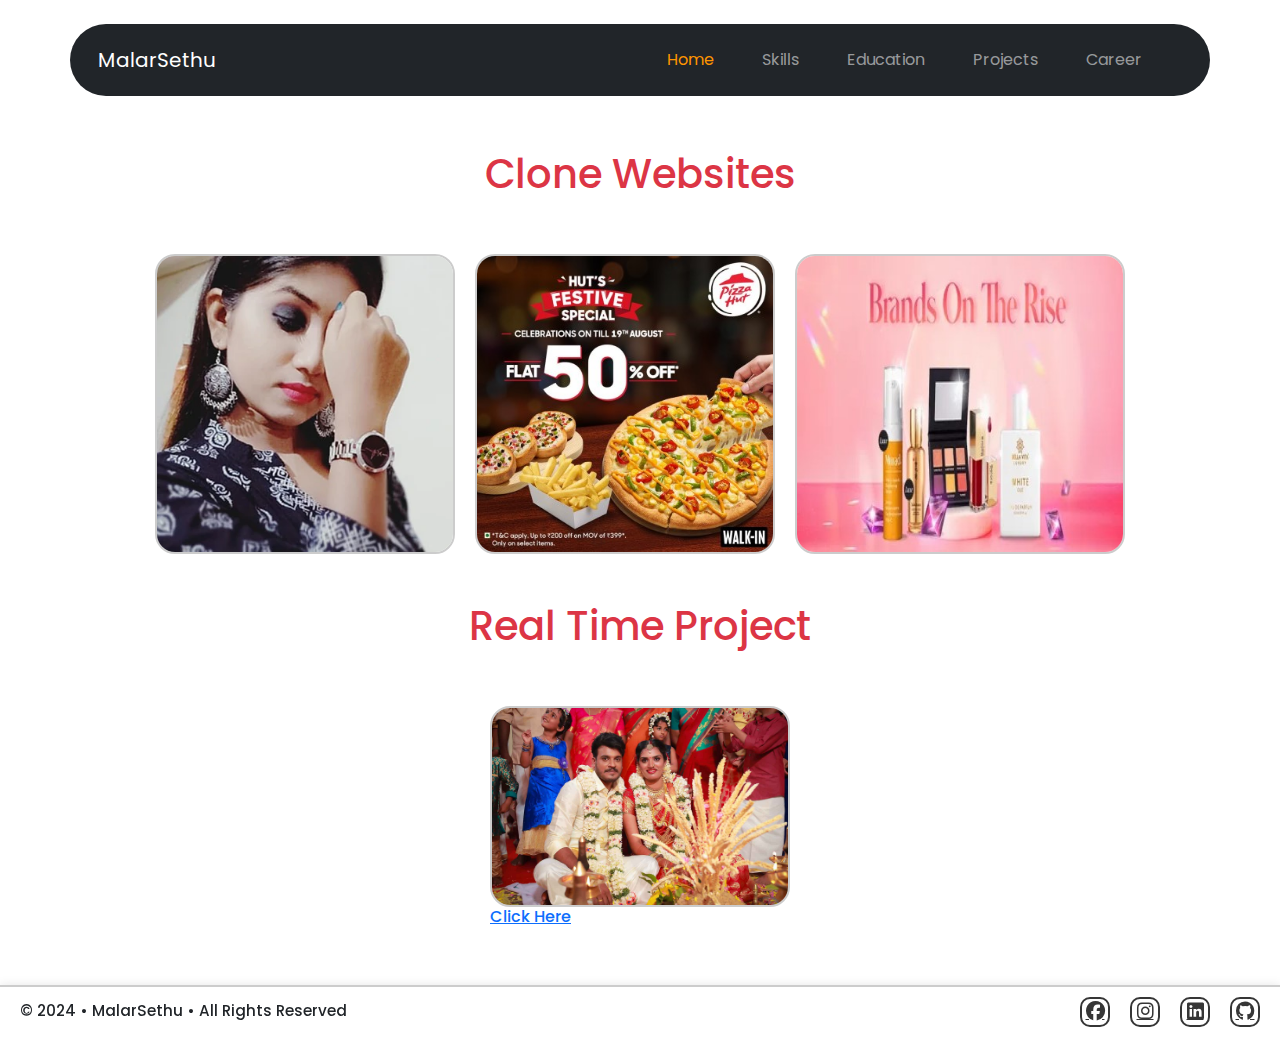
<file: projects.html>
<!DOCTYPE html>
<html>

<head>
    <meta charset="utf-8">
    <meta name="viewport" content="width=device-width, initial-scale=1">
    <title>Gallery</title>
    <link rel="stylesheet" type="text/css" href="style/style.css">
    <link rel="icon" href="/Assets/favicons/favicon.png" type="image/png" sizes="32x32">

    <link rel="stylesheet" href="https://cdnjs.cloudflare.com/ajax/libs/font-awesome/6.2.0/css/all.min.css">
    <link rel="stylesheet" href="https://unpkg.com/boxicons@latest/css/boxicons.min.css">
    <link href="https://cdn.jsdelivr.net/npm/bootstrap@5.3.3/dist/css/bootstrap.min.css" rel="stylesheet"
    integrity="sha384-QWTKZyjpPEjISv5WaRU9OFeRpok6YctnYmDr5pNlyT2bRjXh0JMhjY6hW+ALEwIH" crossorigin="anonymous">
</head>

<body>


  
    <header class="header" id="header">
        <nav class="navbar navbar-dark bg-dark fixed-top navbar-expand-lg container-lg rounded-pill-lg p-lg-3 mt-4">
            <div class="container">
                <a class="navbar-brand" href="#">MalarSethu</a>
                <button class="navbar-toggler" type="button" data-bs-toggle="offcanvas"
                    data-bs-target="#offcanvasDarkNavbar" aria-controls="offcanvasDarkNavbar"
                    aria-label="Toggle navigation">
                    <span class="navbar-toggler-icon"></span>
                </button>
                <div class="offcanvas offcanvas-end text-bg-dark" tabindex="-1" id="offcanvasDarkNavbar"
                    aria-labelledby="offcanvasDarkNavbarLabel">
                    <div class="offcanvas-header">
                        <h5 class="offcanvas-title" id="offcanvasDarkNavbarLabel">MalarSethu</h5>
                        <button type="button" class="btn-close btn-close-white" data-bs-dismiss="offcanvas"
                            aria-label="Close"></button>
                    </div>
                    <div class="">
                        <ul class="navbar-nav justify-content-end flex-grow-1 pe-3">

                            <li class="nav-item">
                                <a class="nav-link active mx-lg-3 my-lg-0 my-2 " aria-current="page" href="index.html">Home</a>
                            </li>

                            <li class="nav-item">
                                <a class="nav-link mx-lg-3 my-lg-0 my-2" href="skills.html">Skills</a>
                            </li>

                            <li class="nav-item">
                                <a class="nav-link mx-lg-3 my-lg-0 my-2" href="education.html">Education</a>
                            </li>

                            <li class="nav-item">
                                <a class="nav-link mx-lg-3 my-lg-0 my-2" href="projects.html">Projects</a>
                            </li>

                            <li class="nav-item">
                                <a class="nav-link mx-lg-3 my-lg-0 my-2" href="career.html">Career</a>
                            </li>

                        </ul>

                    </div>
                </div>
            </div>
        </nav>
    </header>

    <div class="page">
    <main class="gallery-main">
        <div class="gallery-section">
            <div class="column ">
                <h1 class="justify-content-center d-flex text-danger">Clone Websites</h1>
                <div class="images mt-5">
                    <div class="first image-column">
                        <a href=https://malarsethu.github.io/ZUDIO_WEBSITE/zworld.html target="_blank"><img src="images/image34.webp" alt=""></a>
                       
                    </div>
                    <div class="second image-column">
                        <a href=https://malarsethu.github.io/PizzaHut-Clone-Website/ target="_blank">
                        <img src="images/home.jpg" alt=""></a>
                        
                    </div>
                    <div class="third image-column">
                        <a href=https://malarsethu.github.io/Nykaa-Clone-Website/ target="_blank">
                        <img src="images/image14.jpg" alt="" style="width: 330px; height: 300px;"></a>
                        
                    </div>
                </div>
                    <h1 class="justify-content-center d-flex text-danger mt-5 ">Real Time Project</h1>
                    <div class="forth image d-flex justify-content-center mt-5">
                        <a href=https://malarsethu.github.io/Kamatchiamman-Event-Planer-Decor/ target="_blank">
                        <img src="images/photo1-7fcdd9c1.jpg" alt="">
                    <h6>Click Here</h6></a>
                        
                    </div>
                </div>
            
            
    </main>
    <footer class="footer">
        <div class="left">
            &copy; 2024 • MalarSethu • All Rights Reserved
        </div>
        <div class="right">
            <div class="social"><a href="https://www.facebook.com" target="_blank"><i
                        class="fa-brands fa-facebook"></i></a></div>
            <div class="social"><a href="https://www.instagram.com" target="_blank"><i class="fa-brands fa-instagram"></i></a></div>
            <div class="social"><a href="https://www.linkedin.com" target="_blank"><i class="fa-brands fa-linkedin"></i></a></div>
            <div class="social"><a href="https://github.com/MalarSethu" target="_blank"><i class="fa-brands fa-github"></i></a></div>
        </div>
    </footer>
</div>

    <div class="nav-touch-close" id="nav-tc-js"></div>

    <script type="text/javascript" src="script/script.js"></script>

</body>

</html>
</file>
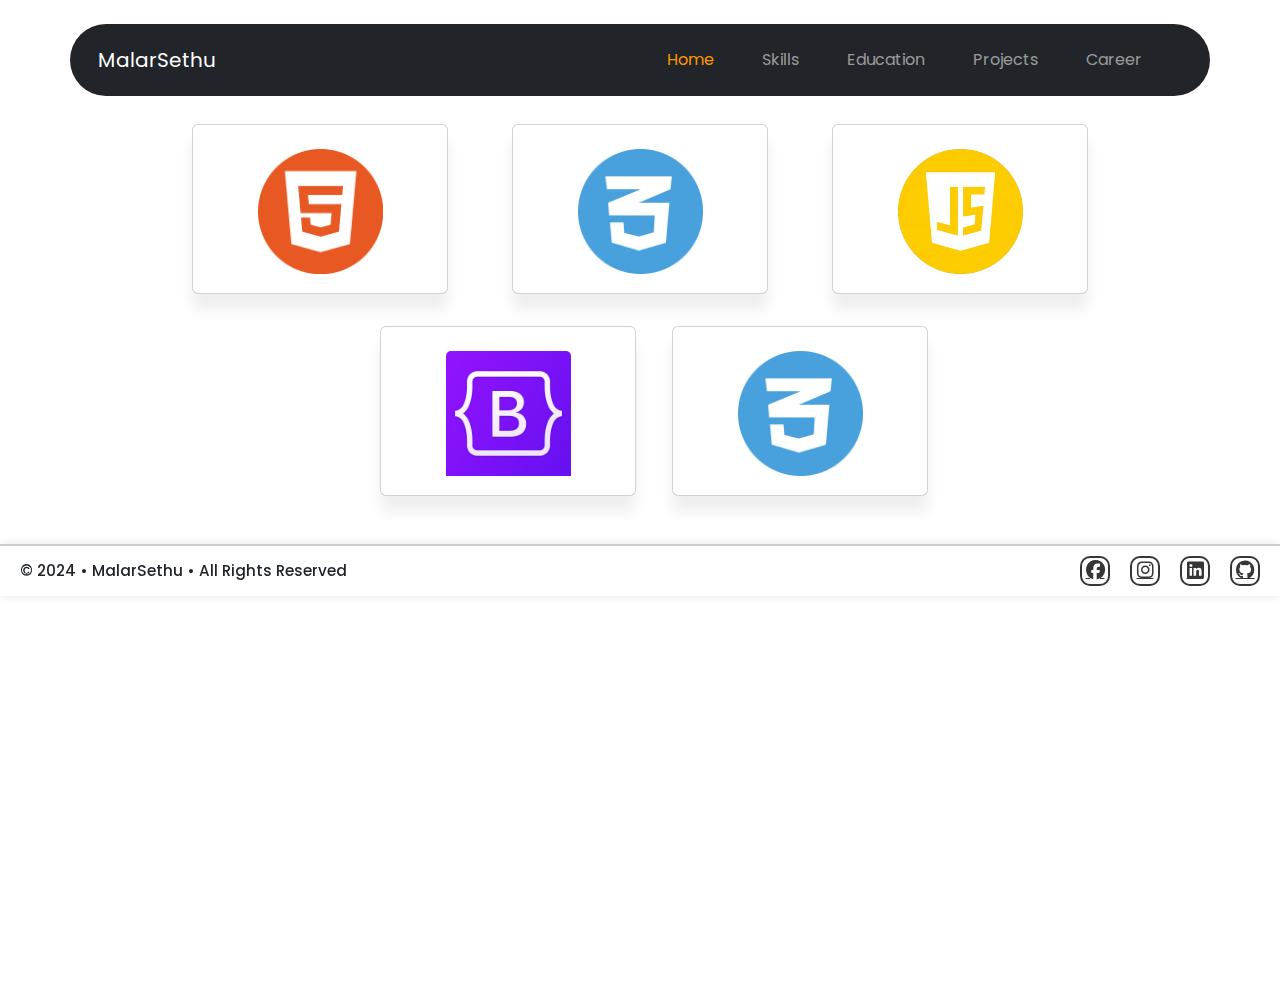
<file: skills.html>
<!DOCTYPE html>
<html>

<head>
  <meta charset="utf-8">
  <meta name="viewport" content="width=device-width, initial-scale=1">
  <title>Skills</title>
  <link rel="stylesheet" type="text/css" href="style/style.css">
  <link rel="icon" href="/Assets/favicons/favicon.png" type="image/png" sizes="32x32">

  <link rel="stylesheet" href="https://cdnjs.cloudflare.com/ajax/libs/font-awesome/6.2.0/css/all.min.css">
  <link rel="stylesheet" href="https://unpkg.com/boxicons@latest/css/boxicons.min.css">
  <link href="https://cdn.jsdelivr.net/npm/bootstrap@5.3.3/dist/css/bootstrap.min.css" rel="stylesheet"
    integrity="sha384-QWTKZyjpPEjISv5WaRU9OFeRpok6YctnYmDr5pNlyT2bRjXh0JMhjY6hW+ALEwIH" crossorigin="anonymous">

</head>

<body>


  <header class="header" id="header">
    <nav class="navbar navbar-dark bg-dark fixed-top navbar-expand-lg container-lg rounded-pill-lg p-lg-3 mt-4">
        <div class="container">
            <a class="navbar-brand" href="#">MalarSethu</a>
            <button class="navbar-toggler" type="button" data-bs-toggle="offcanvas"
                data-bs-target="#offcanvasDarkNavbar" aria-controls="offcanvasDarkNavbar"
                aria-label="Toggle navigation">
                <span class="navbar-toggler-icon"></span>
            </button>
            <div class="offcanvas offcanvas-end text-bg-dark" tabindex="-1" id="offcanvasDarkNavbar"
                aria-labelledby="offcanvasDarkNavbarLabel">
                <div class="offcanvas-header">
                    <h5 class="offcanvas-title" id="offcanvasDarkNavbarLabel">MalarSethu</h5>
                    <button type="button" class="btn-close btn-close-white" data-bs-dismiss="offcanvas"
                        aria-label="Close"></button>
                </div>
                <div class="">
                    <ul class="navbar-nav justify-content-end flex-grow-1 pe-3">

                        <li class="nav-item">
                            <a class="nav-link active mx-lg-3 my-lg-0 my-2 " aria-current="page" href="index.html">Home</a>
                        </li>

                        <li class="nav-item">
                            <a class="nav-link mx-lg-3 my-lg-0 my-2" href="skills.html">Skills</a>
                        </li>

                        <li class="nav-item">
                            <a class="nav-link mx-lg-3 my-lg-0 my-2" href="education.html">Education</a>
                        </li>

                        <li class="nav-item">
                            <a class="nav-link mx-lg-3 my-lg-0 my-2" href="projects.html">Projects</a>
                        </li>

                        <li class="nav-item">
                            <a class="nav-link mx-lg-3 my-lg-0 my-2" href="career.html">Career</a>
                        </li>

                    </ul>

                </div>
            </div>
        </div>
    </nav>
</header>
  
  <div class="skills d-flex p-2 flex-wrap justify-content-center mx-auto ">
    <div class="skills row skills align-items-center d-flex justify-content-center p-2 mx-3">
    <div class="card text-center m-2 p-2" style="width: 16rem;height: 170px;font-weight: 500;">
      <div class="card-body">
        <img src="images/html-logo.png" class="card-img-top  " alt="...">
        <div class="card-body content">
          <h5 class="card-title text-light">HTML</h5>
          <p class="card-text">It provides the basic structure for web pages, including text, images, links, forms, and
            multimedia.</p>

        </div>
      </div>
    </div>
  </div>
    <div class="skills row skills align-items-center d-flex justify-content-center p-2 mx-3">
      <div class="card text-center m-2 p-2" style="width: 16rem;height: 170px;font-weight: 500;">
        <div class="card-body">
          <img src="images/css-logo.png" class="card-img-top " alt="...">
          <div class="card-body content">
            <h5 class="card-title text-light">CSS</h5>
            <p class="card-text">CSS is used to define how HTML elements are displayed on a web page, allowing you to
              control colors, fonts, layouts, and more.</p>

          </div>
        </div>
      </div>
    </div>

    <div class="skills row skills align-items-center d-flex justify-content-center p-2 mx-3">
      <div class="card text-center m-2 p-2" style="width: 16rem;height: 170px;font-weight: 500;">
        <div class="card-body">
          <img src="images/js-logo.png" class="card-img-top " alt="...">
          <div class="card-body content">
            <h5 class="card-title text-light">JAVASCRIPT</h5>
            <p class="card-text">It is a scripting language that allows you to implement complex features
              on web pages, enabling interactivity and dynamic content.</p>
          </div>
        </div>
      </div>
    </div>

    <div class="skills row skills align-items-center d-flex justify-content-center p-2 mx-3">
      <div class="card text-center m-2 p-2" style="width: 16rem;height: 170px;font-weight: 500;">
                <div class=" card-body">
        <img src="images/bootstrap-social-logo.png" class="card-img-top " alt="...">
        <div class="card-body content">
          <h5 class="card-title text-light">BOOTSTRAP</h5>
          <p class="card-text">Built with mobile-first principles,It helps developers create websites
            that look good on various devices, from desktops to smartphones.</p>

        </div>
      </div>
    </div>
  </div>

  <div class="skills row skills align-items-center d-flex justify-content-center p-2">
    <div class="card text-center m-2 p-2" style="width: 16rem;height: 170px;font-weight: 500;">
      <div class="card-body">
        <img src="images/css-logo.png" class="card-img-top " alt="...">
        <div class="card-body content">
          <h5 class="card-title text-light">REACT.JS</h5>
          <p class="card-text">React.Js is a versatile, high-level programming language known for its
            portability, performance, and extensive ecosystem.</p>

        </div>
      </div>
    </div>
  </div>

  </div>
  

  <footer class="footer mt-4">
        <div class="left">
            &copy; 2024 • MalarSethu • All Rights Reserved
        </div>
        <div class="right">
            <div class="social"><a href="https://www.facebook.com" target="_blank"><i
                        class="fa-brands fa-facebook"></i></a></div>
            <div class="social"><a href="https://www.instagram.com" target="_blank"><i class="fa-brands fa-instagram"></i></a></div>
            <div class="social"><a href="https://www.linkedin.com" target="_blank"><i class="fa-brands fa-linkedin"></i></a></div>
            <div class="social"><a href="https://github.com/MalarSethu" target="_blank"><i class="fa-brands fa-github"></i></a></div>
        </div>
    </footer>


  <div class="nav-touch-close" id="nav-tc-js"></div>






  <script type="text/javascript" src="script/script.js"></script>

</body>
<script src="https://cdn.jsdelivr.net/npm/bootstrap@5.3.3/dist/js/bootstrap.bundle.min.js"
  integrity="sha384-YvpcrYf0tY3lHB60NNkmXc5s9fDVZLESaAA55NDzOxhy9GkcIdslK1eN7N6jIeHz" crossorigin="anonymous"></script>
<script src="https://cdn.jsdelivr.net/npm/@popperjs/core@2.11.8/dist/umd/popper.min.js"
  integrity="sha384-I7E8VVD/ismYTF4hNIPjVp/Zjvgyol6VFvRkX/vR+Vc4jQkC+hVqc2pM8ODewa9r" crossorigin="anonymous"></script>
<script src="https://cdn.jsdelivr.net/npm/bootstrap@5.3.3/dist/js/bootstrap.min.js"
  integrity="sha384-0pUGZvbkm6XF6gxjEnlmuGrJXVbNuzT9qBBavbLwCsOGabYfZo0T0to5eqruptLy" crossorigin="anonymous"></script>

</html>
</file>
<file: style/style.css>
@import url('https://fonts.googleapis.com/css2?family=Poppins:wght@300;400;500;600;700&display=swap');

* {
	padding: 0;
	margin: 0;
	box-sizing: border-box;
	font-family: 'Poppins', sans-serif;
	text-decoration: none;
	list-style: none;
}



:root {
	/* --bg-color: radial-gradient(circle at 60% 50%, rgba(238,174,202,1) 0%, rgb(127, 172, 224) 100%); */
	/* --bg-color: radial-gradient(circle at 70% 50%, rgba(238, 174, 202, 1) 0%, rgb(145, 167, 192) 100%); */
	/* background: #FFE1C680 50%; */
	backdrop-filter: blur(204px);

	--text-color: #363636;
	--main-color: rgb(48, 42, 165);
	/* --main-color: hsl(250, 52%, 36%); */
}

body {
	min-height: 100vh;
	/* position: relative;
	top: 150px; */
	background: var(--bg-color);
	color: var(--text-color);
}


/* .logo {
	display: flex;
	align-items: center;
 margin-right: 25px; 
}

.logo .main-icon {
	width: 0.7rem;
	height: 1.7rem;
	margin-right: 5px;
	background-color: var(--main-color);
	border-radius: 50px;
}

.logo span {
	color: var(--text-color);
	font-size: 1.7rem;
	font-weight: 600;
} */

.navbar {
	border-radius: 50px;
}

.navbar .nav-item .nav-link:hover {
	color: rgb(255, 149, 0);
}

.navbar .nav-item .nav-link.active {
	color: rgb(255, 149, 0);

}

@media all and (max-width:992px) {
	.navbar {
		border-radius: 0px;
	}
}




/* .rounded-pill {
	width: 100%;
	height: 60px;
	top: 20px;
	left: 60px;
	padding: 15px 10px 10px 0px;
	gap: 0px;
	border-radius: 50px 0px 0px 0px;
	border: 1px 0px 0px 0px;
	justify-content: center;
	text-align: center;
	opacity: 0px;
	background: #171717;
	border: 1px solid;
	border-image-source: linear-gradient(250.12deg, #FFFFFF 36.72%, rgba(203, 203, 203, 0) 120.35%);
	backdrop-filter: blur(15px);
	border-radius: 50px;
	color: white;

} */

/* .rounded-pill a {
	justify-content: space-between;
	margin-right: 10px;
	color: white;
	position: relative;
	margin-left: 50px;
	padding: 10px;
} */

.logo span {
	float: left;
	margin-left: 50px;
}

/* .rounded-pill a:hover {
	background-color: orange;
	border-radius: 50px;
	margin-right: 10px;
	margin-left: 50px;
	padding: 10px;

} */

/* .navbar a::before {
	content: "";
	position: absolute;
	top: 0;
	width: 0px;
	height: 2px;
	border-radius: 10px;
	background-color: var(--text-color);
	transition: all 0.3s ease;
	opacity: 0;
}

.navbar a:hover::before {
	width: 100%;
	opacity: 1;
} */

/* .navbar a:hover {
	color: var(--main-color);
	transform: scale(1.1);
}

.header .navbar a.active,
.header .main a.active {
	color: var(--main-color);
} */


/* .header .main {
	display: flex;
	align-items: center;
	 border: 2px solid; 
	 margin-left: 25px;  */

/* .header .main a {
	width: 132.4417px;
	/* width: fit-content; 
	justify-content: right;
	color: var(--text-color);
	font-size: 1.1rem;
	font-weight: 600;
	transition: all .50s ease;
}/*
/*
.header .main .user .cm-icon {
	font-size: 22px;
} */

.user {
	display: flex;
	align-items: center;
}

.user i {
	color: var(--main-color);
	font-size: 28px;
	margin-right: 7px;
}

/* .main a:hover {
	color: var(--main-color);
} */

#menu-icon {
	font-size: 35px;
	color: var(--text-color);
	cursor: pointer;
	z-index: 114;
	display: none;
}

.about {
	/* position: relative;
	top: 150px; */
	width: 100%;
	padding-top: 150px;
	/* margin-top: 150px; */
	/* height: 100vh; */
	min-width: 250px;
	display: flex;
	justify-content: center;
	align-items: center;
}

.about-content {
	max-width: 1000px;
	padding: 0px 20px;
	display: flex;
	justify-content: center;
	align-items: center;
	flex-direction: row;
}

.column.left {
	text-align: left;
	/* padding-left: 20px; */
	max-width: 70%;
}

.column.right {
	order: 1;
	width: fit-content;
	display: flex;
	align-items: center;
	justify-content: left;
}


.column.right img {
	width: 450px;
	height: 547.59px;
	top: 169px;
	left: 833px;
	/* border-radius: 20px 100px 20px 20px;
	box-shadow: 0 0 10px rgba(0, 0, 0, 0.2); */

}
.about{
	margin-top: -40px;
}

.about .text {
	font-size: 40px;
	font-weight:400;
	color: var(--text-color);
}

.about .iAm {

	font-size: 45px;
	background-image:linear-gradient(to right,rgb(139, 11, 219),orange);
	-webkit-background-clip: text;
	color: transparent;
	font-weight: 600;
	
}

.about p {
	font-size: 15px;
	font-weight: 500;
	margin-top: 20px;
	color: var(--text-color);
}

.about .buttons {
	margin-top: 20px;
	display: flex;
	column-gap: 20px;
}

.about a {
	display: inline-block;
	/* margin-top: 20px; */
	padding: 10px 20px;
	background-color: var(--main-color);
	color: #fff;
	text-decoration: none;
	border-radius: 5px;
	font-size: 1rem;
	font-weight: 500;
	transition: 0.3s;
}

.about a:hover {
	background-color: #4e54c8;
}

.about .cm-button {
	color: var(--text-color);
	/* font-weight: 600; */
	background-color: transparent;
	outline: 2px solid var(--main-color);
}

.about .cm-button:hover {
	/* font-weight: 500; */
	color: white;
	outline: none;
}

.nav-touch-close {
	position: fixed;
	display: none;
	top: 0;
	width: 100%;
	height: 100%;
	background: rgba(255, 255, 255, 0.1);
	backdrop-filter: blur(4px);
	cursor: pointer;
	z-index: 100;
}

.nav-touch-close-open {
	display: block;
}

.nav-LR-TC {
	background: transparent;
	backdrop-filter: none;
}

/* .skills {
    
    box-shadow: 2px solid black;
	margin-top:100px;
	margin-left: 10px;
	padding: 10px;
	display: inline-block;
	
	width: 50%;
	
	
} */
/* .card{
	
	margin: 10px;
	padding: 10px;
	width: 100%;
	height: 100px;
	
} */
.skills {
	text-align: center;
	box-shadow: 2px solid black;
	margin-top: 100px;
}

.skills img {
	width: 125px;
}

.skills .content {
	width: 100%;
	height: 100%;
	top: 0;
	left: 0;
	position: absolute;
	background: rgba(0,0,0);
	display: flex;
	justify-content: center;
	align-items: center;
	flex-direction: column;
	opacity: 0;
	transition: 0.6s;
	color: white;
	padding: 8px;
	font-size: 15px;

}

.skills .card {
	box-shadow: 0px 16px 13px rgba(27, 27, 27, 0.071);
}

.skills .content:hover {
	opacity: 1;

}
.first{
	display: flex;
}

@media screen and (max-width:320px) {
	#skill h1 {
		font-size: small;
	}


}

@media (max-width: 1200px) {
	header {
		padding: 14px 2%;
		transition: .2s;
		justify-content: space-between;
	}

	.navbar a {
		padding: 5px 0;
		margin: 0px 20px;
	}
}

@media (max-width: 850px) {
	/* .about {
		display: inline;
	} */

	.about-content {
		/* position: relative; */
		display: block;
		padding: 0px;
		/* top: 100px; */
		max-width: 100%;
		height: 100%;
	}

	.about-content .column.left {
		max-width: 100%;
		margin-left: 20px;
		margin-right: 20px;
		padding: 0px;
		text-align: center;
	}


	.about-content .column.left .text {
		margin-top: 20px;
		font-size: 1.8rem;
	}

	.about-content .column.left p {
		margin: 0px;
		font-size: 1.1rem;
		margin-top: 10px;
	}

	.about .about-content .buttons {
		display: block;
		margin: 0px;
	}

	.about-content .column.left a {
		margin: 0px;
		margin-top: 20px;
		margin-right: 10px;
		margin-left: 10px;

	}

	.about-content .column.right {
		width: 100%;
		display: flex;
		justify-content: center;
		align-items: center;
	}

	.about-content .column.right img {
		margin: 0px;
	}
}

@media (max-width: 1100px) {
	.main .main-items {
		margin-right: 12px;
	}

	.main .menu-icon-container {
		position: relative;
		margin-right: 5px;
		width: 30px;
		height: 30px;
		border-radius: 5px;
		/* background: grey; */
		border: 2px solid #ccc;
		box-shadow: 0 0 10px rgba(0, 0, 0, 0.1);
		background: rgba(255, 255, 255, 0.1);
		backdrop-filter: blur(4px);
		cursor: pointer;
		display: flex;
		justify-content: center;
		align-items: center;
		z-index: 113;
	}

	.header .main a {
		width: 132.6px;
	}

	#menu-icon {
		display: block;
	}

	.navbar {
		position: absolute;
		top: 100%;
		right: -100%;
		width: auto;
		height: auto;
		/* background: grey; */
		border: 2px solid #ccc;
		box-shadow: 0 0 10px rgba(0, 0, 0, 0.1);
		background: rgba(255, 255, 255, 0.1);
		backdrop-filter: blur(4px);
		display: flex;
		flex-direction: column;
		justify-content: flex-start;
		align-items: center;
		border-radius: 10px;

	}



	/* .navbar a.active {
		color: var(--text-color);
	} */

	.navbar.open {
		right: 2%;
	}

}


.contact-main {
	width: 100%;
	/* height: 100vh; */
	padding-top: 150px;
	display: flex;
	align-items: center;
	justify-content: center;
}

.contact-main .contact-full {
	min-width: 570px;
	padding: 20px;
	padding-top: 0px;
	display: flex;
	align-items: center;
	justify-content: center;
}

.contact-main .mobile-show {
	position: absolute;
	visibility: hidden;
}

.contact-main .contact-section {
	width: 400px;
	min-width: 320px;
	color: var(--text-color);
	height: 400px;
	padding: 20px;
	position: relative;
	display: flex;
	flex-direction: column;
	justify-content: space-around;
	/* top: 40px; */
	border-top: 2px solid #ccc;
	border-bottom: 2px solid #ccc;
	border-left: 2px solid #ccc;
	border-radius: 10px 0px 0px 10px;
	box-shadow: 0 0 10px rgba(0, 0, 0, 0.1);
	background: rgba(255, 255, 255, 0.1);
	backdrop-filter: blur(4px);
}

.contact-main .contact-section .cs-item {
	display: flex;
	align-items: center;
}

.contact-main .contact-section .text {
	width: 200px;
	display: flex;
	flex-direction: column;
}

.contact-main .contact-section .icon {
	width: 70px;
	/* min-width: 70px; */
	height: 70px;
	border: 2.5px solid var(--main-color);
	border-radius: 100px;
	color: var(--main-color);
	font-size: 35px;
	display: flex;
	align-items: center;
	justify-content: center;
}

.contact-main .contact-section .placeHolder {
	width: fit-content;
	height: fit-content;
	display: flex;
	align-items: center;
	padding-left: 10px;
	font-size: 1.1rem;
	font-weight: 600;
	color: var(--main-color);
	/* background: lightcoral; */
}

.contact-main .contact-section .info {
	width: fit-content;
	height: fit-content;
	padding-left: 10px;
	/* font-size: large; */
	font-weight: 500;
	/* background: lightgoldenrodyellow; */
}


.contact-main .contact-form {
	width: 400px;
	min-width: 250px;
	position: relative;
	/* top: 40px; */
	text-align: center;
	padding: 20px;
	border: 2px solid #ccc;
	border-radius: 10px;
	color: var(--main-color);
	box-shadow: 0 0 10px rgba(0, 0, 0, 0.1);
	background: rgba(255, 255, 255, 0.1);
	backdrop-filter: blur(4px);
}

.contact-main .contact-section.csa-cs {
	border-right: 2px solid #ccc;
	border-radius: 10px;
}

.contact-main .contact-form.csa-cf {
	border-left: none;
	border-radius: 0px 10px 10px 0px;

}

.contact-main .contact-section .cs-top {
	width: 100%;
	padding-right: 15px;
	display: flex;
	flex-direction: column;
	/* justify-content: center; */
	align-items: center;
}

.contact-main .contact-section h1,
.contact-main .contact-form h1 {
	font-size: 1.5em;
	color: var(--text-color);
}

.contact-main .contact-section .border-line,
.contact-main .contact-form .border-line {
	width: 100%;
	height: 2px;
	background-color: var(--main-color);
}

.contact-main .contact-section .border-line {
	margin-bottom: 25px;
}

.contact-main .contact-form .contact-submit-after {
	/* height: 350px; */
	/* margin-top: 10px; */
	padding: 30px 0px 10px 0px;
	/* display: flex; */
	display: none;
	justify-content: center;
	align-items: center;
}

.contact-main .contact-form .form-section.hide {
	display: none;
}

.contact-main .contact-form .contact-submit-after.show {
	display: flex;
}

.contact-main .contact-form .contact-submit-after .box {
	/* background-color:cornsilk; */
	width: 335px;
	padding: 20px;
	border-radius: 10px;
	display: flex;
	flex-direction: column;
	justify-content: center;
	align-items: center;
	border: 2px solid #ccc;
	box-shadow: 0 0 10px rgba(0, 0, 0, 0.1);
	background: rgba(255, 255, 255, 0.1);
	backdrop-filter: blur(4px);

}

.contact-main .contact-form .contact-submit-after .csa-icon {
	font-size: 5rem;
	color: lightseagreen;
	margin-bottom: 20px;
}

.contact-main .contact-form .contact-submit-after .csa-text {
	font-size: 1.2rem;
	color: var(--text-color);
	font-weight: 500;
	margin-bottom: 10px;
}

.contact-main .contact-form .contact-submit-after .csa-ok {
	width: fit-content;
	color: white;
	font-size: 1.1rem;
	font-weight: 500;
	padding: 2px 8px;
	border-radius: 5px;
	cursor: pointer;
	background-color: var(--main-color);
	transition: 0.3s;
}

.contact-main .contact-form .contact-submit-after .csa-ok:hover {
	background-color: #4e54c8;
}

.contact-main .contact-form .name-section {
	margin-top: 25px;
}

.contact-main label {
	display: block;
	margin-bottom: 10px;
	color: var(--text-color);
	font-weight: 600;
}

.contact-main input[type="text"],
.contact-main input[type="email"],
.contact-main textarea {
	width: 100%;
	padding: 10px;
	margin-bottom: 20px;
	border: 1px solid #ccc;
	border-radius: 5px;
	font-size: 16px;
	outline: none;
}


.contact-main textarea {
	resize: none;
	margin-bottom: 0px;
}

.contact-main .contact-form .email-error,
.contact-main .contact-form .error {
	/* background-color: gray; */
	width: fit-content;
	display: none;
	justify-content: center;
	align-items: center;
	font-size: 1.1rem;
	border: 2px solid var(--main-color);
	border-radius: 5px;
	padding: 5px;
	margin: 10px auto 0px auto;
}

.contact-main .contact-form .error-show {
	display: flex;
}

.contact-main .contact-form .error-icon {
	font-size: 1.4rem;
	margin-right: 5px;
}


.contact-main button[type="submit"] {
	background-color: var(--main-color);
	color: white;
	padding: 10px 20px;
	border: none;
	border-radius: 5px;
	margin-top: 20px;
	font-size: 1rem;
	font-weight: 500;
	cursor: pointer;
	transition: 0.3s;
}

.contact-main button[type="submit"]:hover {
	background-color: #4e54c8;
}

.contact-main .contact-form .contact-button .line {
	display: inline-block;
	width: 15px;
	height: 15px;
	border-radius: 15px;
	background-color: var(--main-color);
}

.contact-main .contact-form .contact-button.loading {
	height: 55px;
	width: 97.7px;
	background-color: gray;
}

.contact-main .contact-form .contact-load {
	display: none;
}

.contact-main .contact-form .contact-load.show {
	display: block;
}

.contact-main .contact-form .contact-button .submit-text.hide {
	display: none;
}

.contact-main .contact-form .contact-load .line:nth-last-child(1) {
	animation: loadingA 1.5s 1s infinite;
}

.contact-main .contact-form .contact-load .line:nth-last-child(2) {
	animation: loadingA 1.5s 0.5s infinite;
}

.contact-main .contact-form .contact-load .line:nth-last-child(3) {
	animation: loadingA 1.5s 0s infinite;
}

.icon h1 i {
	width: 50%;

}

@keyframes loadingA {
	0% {
		height: 15px;
	}

	50% {
		height: 35px;
	}

	100% {
		height: 15px;
	}
}

@media (max-width: 610px) {

	.rounded-pill a {
		margin: auto;
	}


	.contact-main {
		display: block;
	}

	.contact-main .contact-full {
		min-width: fit-content;
		display: block;
		padding: 0px;
		/* margin-left: auto;
		margin-right: auto; */
		/* position: relative;
		top: 100px; */
	}

	.contact-main .mobile-show {
		position: relative;
		visibility: visible;
	}

	.contact-main .contact-full .contact-section {
		width: 85%;
		min-width: 300px;
		height: fit-content;
		padding: 20px 0px 25px 15px;
		margin-right: auto;
		margin-left: auto;
		border-right: 2px solid #ccc;
		border-radius: 10px;
	}

	.contact-main .contact-section .cs-item {
		margin-bottom: 35px;
	}

	.contact-main .contact-section .cs-item.address {
		margin-bottom: 0px;
	}

	.contact-main .contact-section .icon {
		width: 50px;
		height: 50px;
		font-size: 25px;
	}

	.contact-main .contact-full .contact-form {
		margin-top: 25px;
		width: 85%;
		min-width: 300px;
		border-left: 2px solid #ccc;
		margin-right: auto;
		margin-left: auto;
		border-radius: 10px;
	}

	.contact-main .contact-form .contact-submit-after .box {
		width: auto;
	}


	.contact-main .contact-form .border-line {
		height: 2px;
	}

}

.skills-main {
	width: 100%;
	/* height: fit-content; */
	padding-top: 95px;
	display: flex;
	justify-content: center;
	align-items: center;
}

.skills-main .skills-section {
	width: 1000px;
	/* margin-bottom: -40px; */
}

.skills-main .skills-section .header {
	display: flex;
	flex-direction: column;
	justify-content: center;
	align-items: center;
	margin-bottom: 40px;
}

.skills-main .skills-section .header .text {
	font-size: 1.5rem;
	font-weight: 600;
}

.skills-main .skills-section .header .border-line {
	width: 140px;
	height: 4px;
	border-radius: 100px;
	background-color: var(--main-color);
}

.skills-main .skills-section .skills {
	display: flex;
	flex-direction: row;
	justify-content: space-around;
	flex-wrap: wrap;
	row-gap: 50px;
}

.skills-main .skills-section .skills .skills-group-row {
	/* width: 40%; */
	width: 400px;
	/* min-width: 300px; */
	border: 2px solid #ccc;
	border-radius: 10px;
	margin-left: 20px;
	margin-right: 20px;
	padding: 20px 10px 10px 10px;
	box-shadow: 0 0 10px rgba(0, 0, 0, 0.1);
	background: rgba(255, 255, 255, 0.1);
	backdrop-filter: blur(4px);
}

@media (max-width: 700px) {
	.skills-main .skills-section .skills .skills-group-row {
		width: 50%;
		min-width: 250px;
	}
}

.skills-main .skills-section .skills .skills-group-row .skills-group-header {
	width: fit-content;
	font-size: 1.35rem;
	font-weight: 600;
	color: var(--text-color);
	/* margin-top: 20px; */
	margin-left: auto;
	margin-right: auto;
}

.skills-main .skills-section .skills-group-row .border-line {
	width: 100%;
	height: 4px;
	border-radius: 100px;
	background-color: var(--main-color);
	margin-top: 5px;
	margin-bottom: 25px;
}

.skills-main .skills-section .skills-group-row .skill {
	/* width: 100%; */
	/* height: 100px; */
	margin-bottom: 25px;
	display: flex;
	flex-direction: row;
}

.skills-main .skills-section .skills-group-row .skill-block {
	width: 100%;
	padding-left: 10px;
}

.skills-main .skills-section .skills-group-row .icon {
	display: flex;
	justify-content: center;
	align-items: center;
}

.skills-main .skills-section .skills-group-row .icon-img {
	width: 55px;
	aspect-ratio: 1;
	display: flex;
	justify-content: center;
	align-items: center;
	font-size: 30px;
	color: var(--text-color);
	border: 3px solid var(--main-color);
	border-radius: 25%;
}

.skills-main .skills-section .skills-group-row .progress-block {
	width: fit-content;
	height: fit-content;
	padding: 0px 5px;
	border-radius: 50px;
	margin-top: 5px;
	margin-left: 50%;
	transform: translate(-20px, 0px);
	background-color: var(--main-color);
	color: white;
	font-size: 0.8em;
}

.skills-main .skills-section .skills-group-row .progress-bar {
	width: 100%;
	height: 7px;
	margin-top: 5px;
	background: gray;
	border-radius: 20px;
}

.skills-main .skills-section .skills-group-row .progress-per {
	width: 50%;
	height: 7px;
	border-radius: 20px;
	background-color: var(--main-color);
}

.skills-main .skills-section .skills-group-row .block-header {
	color: var(--text-color);
	/* font-size: 1.05rem; */
	font-weight: 600;
}

.skills-main .skills-section .skills-group-row .block-section {
	font-size: 0.85rem;
	font-weight: 600;
}

.skills-main .skills-section .skills-group-row .html .progress-block {
	margin-left: 70%;
}

.skills-main .skills-section .skills-group-row .html .progress-per {
	width: 70%;
}

.skills-main .skills-section .skills-group-row .css .progress-block {
	margin-left: 60%;
}

.skills-main .skills-section .skills-group-row .css .progress-per {
	width: 60%;
}

.skills-main .skills-section .skills-group-row .js .progress-block {
	margin-left: 50%;
}

.skills-main .skills-section .skills-group-row .js .progress-per {
	width: 50%;
}

.skills-main .skills-section .skills-group-row .python .progress-block {
	margin-left: 55%;
}

.skills-main .skills-section .skills-group-row .python .progress-per {
	width: 55%;
}

.skills-main .skills-section .skills-group-row .communication .progress-block {
	margin-left: 85%;
}

.skills-main .skills-section .skills-group-row .communication .progress-per {
	width: 85%;
}

.skills-main .skills-section .skills-group-row .team-work .progress-block {
	margin-left: 70%;
}

.skills-main .skills-section .skills-group-row .team-work .progress-per {
	width: 70%;
}

.skills-main .skills-section .skills-group-row .management .progress-block {
	margin-left: 65%;
}

.skills-main .skills-section .skills-group-row .management .progress-per {
	width: 65%;
}

.skills-main .skills-section .skills-group-row .creativity .progress-block {
	margin-left: 80%;
}

.skills-main .skills-section .skills-group-row .creativity .progress-per {
	width: 80%;
}

.education-main {
	padding-top: 150px;
	width: 100%;
	display: flex;
	justify-content: center;
	flex-direction: row;
	/* align-items: center; */
}

.education-main .education-section {
	/* position: relative; */
	/* top: 150px; */
	width: fit-content;
	min-width: 770px;
	max-width: 800px;
	display: flex;
	flex-direction: column;
	align-items: center;
	row-gap: 50px;
	/* margin-left: auto;
	margin-right: auto; */
	box-sizing: content-box;
	padding-left: 20px;
	padding-right: 20px;
}

.education-main .education-section .study {
	/* height: 190px; */
	display: flex;
	flex-direction: row;
	/* margin-bottom: 50px; */
	/* justify-content: space-between; */
}

.education-main .education-section .study .image {
	display: flex;
	justify-content: center;
}

.education-main .education-section .study .image img {
	width: 300px;
	/* height: 180px; */
	aspect-ratio: 300/180;
	/* min-width: 200px; */
	border-radius: 10px;
	border: 2px solid var(--main-color);
}

.education-main .education-section .study .line {
	min-width: 2.5px;
	height: 180px;
	margin-top: auto;
	margin-bottom: auto;
	border-radius: 10px;
	margin-left: 20px;
	margin-right: 20px;
	background-color: var(--main-color);
}

.education-main .education-section .study.second .image {
	order: 2;
}

.education-main .education-section .study.second .line {
	order: 1;
}

.education-main .education-section .study.second .texts {
	order: 0;
}

@media (max-width: 850px) {
	.education-main .education-section .study {
		flex-direction: column;
		border: 2px solid #ccc;
		border-radius: 20px;
		padding: 10px;
		box-shadow: 0 0 10px rgba(0, 0, 0, 0.1);
		background: rgba(255, 255, 255, 0.1);
		backdrop-filter: blur(4px);
	}

	.education-main .education-section {
		min-width: 250px;
		width: 85%;
	}

	.education-main .education-section .study .image img {
		width: 85%;
		min-width: 250px;
	}

	.education-main .education-section .study .line {
		width: 100%;
		height: 4px;
		margin: 0px;
		margin-top: 20px;
		margin-bottom: 5px;
	}

	.education-main .education-section .study .texts {
		display: flex;
		flex-direction: column;
		justify-content: center;
		align-items: center;
	}

	.education-main .education-section .study.second .image {
		order: 2;
	}

	.education-main .education-section .study.second .line {
		order: 3;
	}

	.education-main .education-section .study.second .texts {
		order: 4;
	}

	.education-main .education-section .study .texts .header {
		text-align: center;
	}

	.education-main .education-section .study .texts .name {
		text-align: center;
	}

	.education-main .education-section .study .texts .year {
		text-align: center;
	}

	.education-main .education-section .study .texts .text {
		text-align: center;
	}
}

.education-main .education-section .study .texts .header {
	font-size: 1.4rem;
	font-weight: 600;
	color: var(--main-color);
}

.education-main .education-section .study .texts .name {
	font-size: 1.2rem;
	font-weight: 500;
	color: var(--text-color);
	margin-top: 5px;
}

.education-main .education-section .study .texts .year {
	font-weight: 600;
	color: var(--text-color);
}

.education-main .education-section .study .texts .text {
	font-weight: 500;
	color: var(--text-color);
	/* text-align: justify; */
	margin-top: 10px;
}

.gallery-main {
	margin-top: 150px;
	display: flex;
	justify-content: center;
	/* margin-bottom: 150px; */
}

.gallery-main .gallery-section .column {
	display: flex;
	flex-direction: column;
	padding: 0px 20px;
	/* border: 2px solid red; */
	/* column-gap: 20px; */
}

.gallery-main .gallery-section .column .header {
	width: 100%;
	font-size: 1.5rem;
	font-weight: 500;
	display: flex;
	flex-direction: row;
	align-items: center;
	justify-content: center;
	margin-bottom: 40px;
}

.gallery-main .gallery-section .column .header .text {
	min-width: 151px;
	color: var(--main-color);
	border: 2px solid var(--main-color);
	border-radius: 10px;
	/* border-radius: 10px 10px 0px 0px; */
	/* border-bottom: 0px; */
	padding: 0px 10px;
	box-shadow: 0 0 10px rgba(0, 0, 0, 0.1);
	background: rgba(255, 255, 255, 0.1);
	backdrop-filter: blur(4px);
}

.gallery-main .gallery-section .column.australia .header .text {
	min-width: 162.3px;
}

.gallery-main .gallery-section .column .header .header-line {
	/* order: 1; */
	width: 100%;
	height: 2px;
	border-radius: 20px 0px 0px 20px;
	/* border-radius: 20px; */
	background-color: var(--main-color);
}

.gallery-main .gallery-section .column .header .header-line.right {
	border-radius: 0px 20px 20px 0px;
}

.gallery-main .gallery-section .column .images {
	display: flex;
	justify-content: center;
	flex-direction: row;
	flex-wrap: wrap;
	row-gap: 20px;
	column-gap: 20px;
}

.gallery-main .gallery-section .column .images .image-column {
	display: flex;
	align-items: center;
}

.gallery-main .gallery-section .column.australia {
	margin-top: 100px;
}

.gallery-main .gallery-section .column img {
	width: 300px;
	min-width: 250px;
	/* width: 100%; */
	border: 2px solid #ccc;
	border-radius: 20px;
}

@media (max-width: 500px) {
	.gallery-main .gallery-section .column img {
		width: 80%;
	}
}

.gallery-main .gallery-section .column .image-column {
	display: flex;
	flex-direction: column;
	row-gap: 20px;
}

.career-main {
	width: 100%;
	/* margin-top: 150px; */
	padding-top: 150px;
	display: flex;
	justify-content: center;
	align-items: center;
}

.career-main .career-section {
	/* width: 70%; */
	/* min-width: 650px; */
	max-width: 1000px;
	/* padding: 100px; */
	padding: 0px 20px;
}

.career-main .career-section .career-header {
	width: fit-content;
	margin-left: auto;
	margin-right: auto;
}

.career-main .career-section .career-header .text {
	font-size: 1.4rem;
	font-weight: 600;
	padding: 5px 10px;
	margin-left: 10px;
	margin-right: 10px;
	border: 2px solid var(--main-color);
	border-bottom: 0px;
	border-radius: 10px 10px 0px 0px;
	box-shadow: 0 0 10px rgba(0, 0, 0, 0.1);
	background: rgba(255, 255, 255, 0.1);
	backdrop-filter: blur(4px);
	/* color: var(--main-color); */
}

.career-main .career-section .header-line {
	width: 100%;
	height: 4px;
	background-color: var(--main-color);
	border-radius: 20px;
	/* margin-top: 5px; */
}

.career-main .career-section .professional-summary .texts {
	margin-top: 20px;
	font-size: 1.05rem;
	font-weight: 500;
	text-align: justify;
}

.career-main .career-section .career-goals {
	margin-top: 50px;
}

.career-main .career-section .career-goals .goals {
	margin-top: 25px;
	display: flex;
	justify-content: space-evenly;
	flex-direction: row;
	flex-wrap: wrap;
	row-gap: 40px;
	column-gap: 20px;
}

.career-main .career-section .career-goals .goals-row {
	width: 100%;
	max-width: 380px;
	min-width: 250px;
	box-sizing: content-box;
	display: flex;
	flex-direction: column;
	align-items: center;
}

.career-main .career-section .career-goals .goals-row .goals-header {
	width: fit-content;
	display: flex;
	align-items: center;
	flex-direction: column;
}

.career-main .career-section .career-goals .goals-row .header-line {
	width: 100%;
	height: 4px;
	border-radius: 20px;
	background-color: var(--main-color);
}

.career-main .career-section .career-goals .goals-row .goals-header .text {
	font-size: 1.2rem;
	font-weight: 600;
	margin-left: 10px;
	margin-right: 10px;
	/* color: var(--main-color); */
}

.career-main .career-section .career-goals .goals-row .texts {
	margin-top: 20px;
	display: flex;
	flex-direction: column;
	row-gap: 10px;
}

.career-main .career-section .career-goals .goals-row .text-row {
	min-height: 62.8px;
	font-size: 1.05rem;
	font-weight: 500;
	padding-top: 5px;
	padding-bottom: 5px;
	padding-left: 10px;
	padding-right: 10px;
	border: 2px solid #ccc;
	border-radius: 10px;
	box-shadow: 0 0 10px rgba(0, 0, 0, 0.1);
	background: rgba(255, 255, 255, 0.1);
	backdrop-filter: blur(4px);
	display: flex;
	align-items: center;
	/* justify-content: center; */
}

.career-main .career-section .career-goals .goals-row .text-row .tr-icon {
	margin-right: 10px;
	min-width: 16.8px;
	min-height: 16.8px;
	border-radius: 50%;
	background-color: var(--text-color);
}

.hobbies-main {
	width: 100%;
	padding-top: 150px;
	display: flex;
	justify-content: center;
	align-items: center;
}

.hobbies-main .hobbies-section {
	/* width: 100%; */
	display: flex;
	flex-direction: column;
	align-items: center;
	padding: 0px 10px;
}

.hobbies-main .hobbies-section .hobbies-header {
	margin-bottom: 40px;
}

.hobbies-main .hobbies-section .hobbies-header .header-text {
	font-size: 1.5rem;
	font-weight: 600;
	border: 2px solid var(--main-color);
	border-bottom: 0px;
	border-radius: 10px 10px 0px 0px;
	padding-top: 5px;
	padding-left: 10px;
	padding-right: 10px;
	padding-bottom: 5px;
	margin-left: 10px;
	margin-right: 10px;
	box-shadow: 0 0 10px rgba(0, 0, 0, 0.1);
	background: rgba(255, 255, 255, 0.1);
	backdrop-filter: blur(4px);
}

.hobbies-main .hobbies-section .hobbies-header .header-line {
	width: 100%;
	height: 4px;
	background-color: var(--main-color);
	border-radius: 20px;
}

.hobbies-main .hobbies-section .section {
	display: flex;
	justify-content: center;
	flex-direction: row;
	/* flex-wrap: wrap; */
	column-gap: 50px;
	row-gap: 50px;
}

.hobbies-main .hobbies-section .section .row {
	display: flex;
	justify-content: center;
	/* width: 250px; */
	/* width: fit-content; */
	flex-direction: row;
	flex-wrap: wrap;
	row-gap: 50px;
	column-gap: 50px;
}

.hobbies-main .hobbies-section .section .row.first {
	justify-content: flex-end;
}

.hobbies-main .hobbies-section .section .row.second {
	justify-content: flex-start;
}

.hobbies-main .hobbies-section .section .hobbies {
	width: 250px;
	min-width: 250px;
	/* width: 30%; */
	/* height: fit-content; */
	/* display: block; */
	display: flex;
	flex-direction: column;
	align-items: center;
	outline: 2px solid #ccc;
	border-radius: 10px;
	padding: 10px;
	box-shadow: 0 0 10px rgba(0, 0, 0, 0.1);
	background: rgba(255, 255, 255, 0.1);
	backdrop-filter: blur(4px);
}

@media (max-width: 650px) {
	.hobbies-main .hobbies-section .section {
		flex-direction: column;
	}

	.hobbies-main .hobbies-section .section .row.first {
		justify-content: center;
	}

	.hobbies-main .hobbies-section .section .row.second {
		justify-content: center;
	}

	.hobbies-main .hobbies-section .section .hobbies {
		width: 70%;
	}
}

@media (max-width: 400px) {
	.hobbies-main .hobbies-section .section .hobbies {
		width: 100%;
	}

	.hobbies-main .hobbies-section {
		padding: 0px 20px;
	}
}

.hobbies-main .hobbies-section .section .hobbies .header {
	width: fit-content;
	display: flex;
	align-items: center;
	flex-direction: column;
	margin-top: 10px;
	margin-bottom: 10px;
}

.hobbies-main .hobbies-section .section .hobbies .header .header-text {
	font-size: 1.2rem;
	font-weight: 500;
	padding-left: 10px;
	padding-right: 10px;
}

.hobbies-main .hobbies-section .section .hobbies .header .header-line {
	height: 4px;
	border-radius: 10px;
	width: 100%;
	background-color: var(--main-color);
}

.hobbies-main .hobbies-section .section .hobbies .image img {
	width: 100%;
	/* height: 183.81px; */
	display: block;
	border-radius: 10px;
}

.hobbies-main .hobbies-section .section .hobbies .text {
	/* text-align: justify; */
	font-size: 0.95rem;
	font-weight: 500;
}

.testimonials-main {
	width: 100%;
	padding-top: 150px;
	display: flex;
	justify-content: center;
}

.testimonials-main .testimonials-section {
	/* height: fit-content; */
	display: flex;
	flex-direction: column;
	align-items: center;
}

.testimonials-main .testimonials-section .testimonials-header {
	width: fit-content;
	display: flex;
	flex-direction: column;
	margin-bottom: 40px;
	margin-left: 20px;
	margin-right: 20px;
}

.testimonials-main .testimonials-section .testimonials-header .header-text {
	font-size: 1.5rem;
	font-weight: 600;
	margin-left: 10px;
	margin-right: 10px;
	text-align: center;
}

.testimonials-main .testimonials-section .testimonials-header .header-line {
	width: 100%;
	height: 4px;
	background-color: var(--main-color);
	border-radius: 20px;
}

.testimonials-main .testimonials-section .section {
	display: flex;
	flex-direction: column;
	row-gap: 50px;
}

.testimonials-main .testimonials-section .section .row {
	display: flex;
	justify-content: center;
	flex-direction: row;
	flex-wrap: wrap;
	row-gap: 50px;
	padding-left: 20px;
	padding-right: 20px;
	column-gap: 50px;
}

.testimonials-main .testimonials-section .section .block {
	width: 583.2px;
	display: flex;
	flex-direction: row;
	column-gap: 10px;
	padding: 10px;
	border: 2px solid #ccc;
	border-radius: 110px 20px 20px 110px;
	box-shadow: 0 0 10px rgba(0, 0, 0, 0.1);
	background: rgba(255, 255, 255, 0.1);
	backdrop-filter: blur(4px);
}

.testimonials-main .testimonials-section .section .block .image {
	display: flex;
	align-items: center;
}

.testimonials-main .testimonials-section .section .block .image img {
	width: 200px;
	display: block;
	border: 2px solid var(--main-color);
	border-radius: 50%;
}

.testimonials-main .testimonials-section .section .block .content {
	width: 350px;
	display: flex;
	flex-direction: column;
	justify-content: space-around;
}

.testimonials-main .testimonials-section .section .block .content .content-row {
	width: 100%;
}

.testimonials-main .testimonials-section .section .block .content .line {
	height: 2px;
	background-color: var(--main-color);
	border-radius: 20px;
	margin-top: 2.5px;
}

.testimonials-main .testimonials-section .section .block .content .name {
	/* width: fit-content; */
	font-size: 1.4rem;
	font-weight: 600;
	color: var(--main-color);
}

.testimonials-main .testimonials-section .section .block .content .description {
	font-size: 1.1rem;
	font-weight: 600;
}

.testimonials-main .testimonials-section .section .block .content .text {
	font-size: 0.95rem;
	font-weight: 500;
}

@media (max-width: 1280px) {
	.testimonials-main .testimonials-section .section .row {
		column-gap: 25px;
	}
}

@media (max-width: 640px) {
	.testimonials-main .testimonials-section .section .row .block {
		width: 100%;
		min-width: 250px;
		/* margin-left: 20px;
		margin-right: 20px; */
		flex-direction: column;
		align-items: center;
		border-radius: 20px;
	}

	.testimonials-main .testimonials-section .section .row .block .image img {
		width: 200px;
		border-radius: 50%;
	}

	.testimonials-main .testimonials-section .section .row .block .content {
		width: 100%;
		margin-top: 10px;
	}

	.testimonials-main .testimonials-section .section .row .block .content .content-row .name {
		text-align: center;
	}

	.testimonials-main .testimonials-section .section .row .block .content .content-row .description {
		text-align: center;
	}

	.testimonials-main .testimonials-section .section .row .block .content .content-row .line {
		margin-top: 5px;
		text-align: center;
	}

	.testimonials-main .testimonials-section .section .row .block .content .text {
		text-align: center;
		font-size: 1rem;
		margin-top: 10px;
	}
}

.page {
	/* height: 100vh; */
	/* min-height: 100%; */
	display: flex;
	flex-direction: column;
	justify-content: space-between;
	row-gap: 50px;
}

.footer {
	width: 100%;
	/* min-height: 50px; */
	display: flex;
	align-items: center;
	justify-content: space-between;
	flex-direction: row;
	column-gap: 10px;
	padding: 10px 20px;
	border-top: 2px solid #ccc;
	background-color: var(--main-color);
	box-shadow: 0 0 10px rgba(0, 0, 0, 0.1);
	background: rgba(255, 255, 255, 0.1);
	backdrop-filter: blur(4px);
}

.footer .left {
	font-size: 0.95rem;
	font-weight: 500;
	text-align: center;
}

.footer .right {
	display: flex;
	flex-direction: row;
	column-gap: 20px;
}

.footer .right .social {
	width: 30px;
	height: 30px;
	border: 2px solid var(--text-color);
	border-radius: 10px;
	font-size: 1.2rem;
	transition: 0.3s;
}

.footer .right .social a {
	color: var(--text-color);
	transition: 0.3s;
	width: 100%;
	height: 100%;
	display: flex;
	justify-content: center;
	align-items: center;
	border-radius: 10px;
}

.footer .right .social:hover {
	color: var(--main-color);
	border: 2px solid var(--main-color);
}

.footer .right .social:hover a {
	color: var(--main-color);
}

@media (max-width: 700px) {
	.footer {
		flex-direction: column;
		row-gap: 10px;
	}
}
</file>
